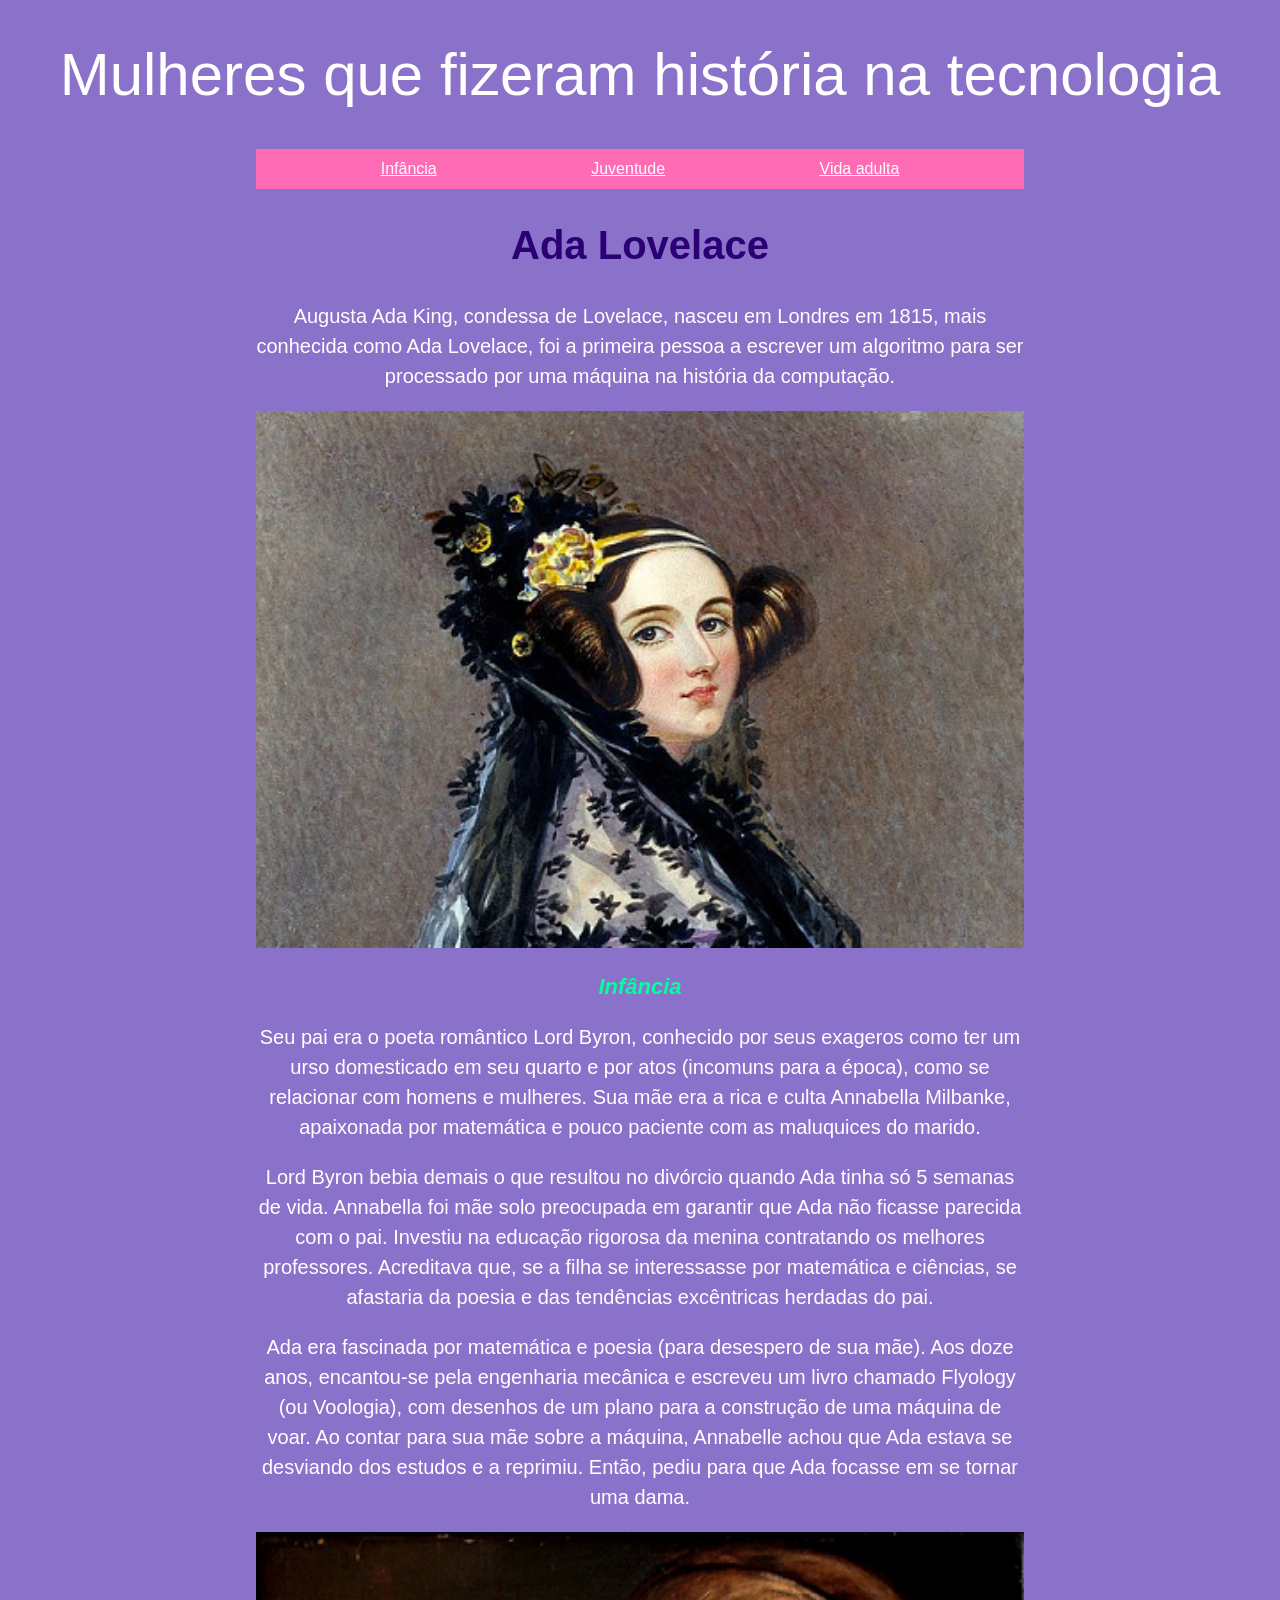
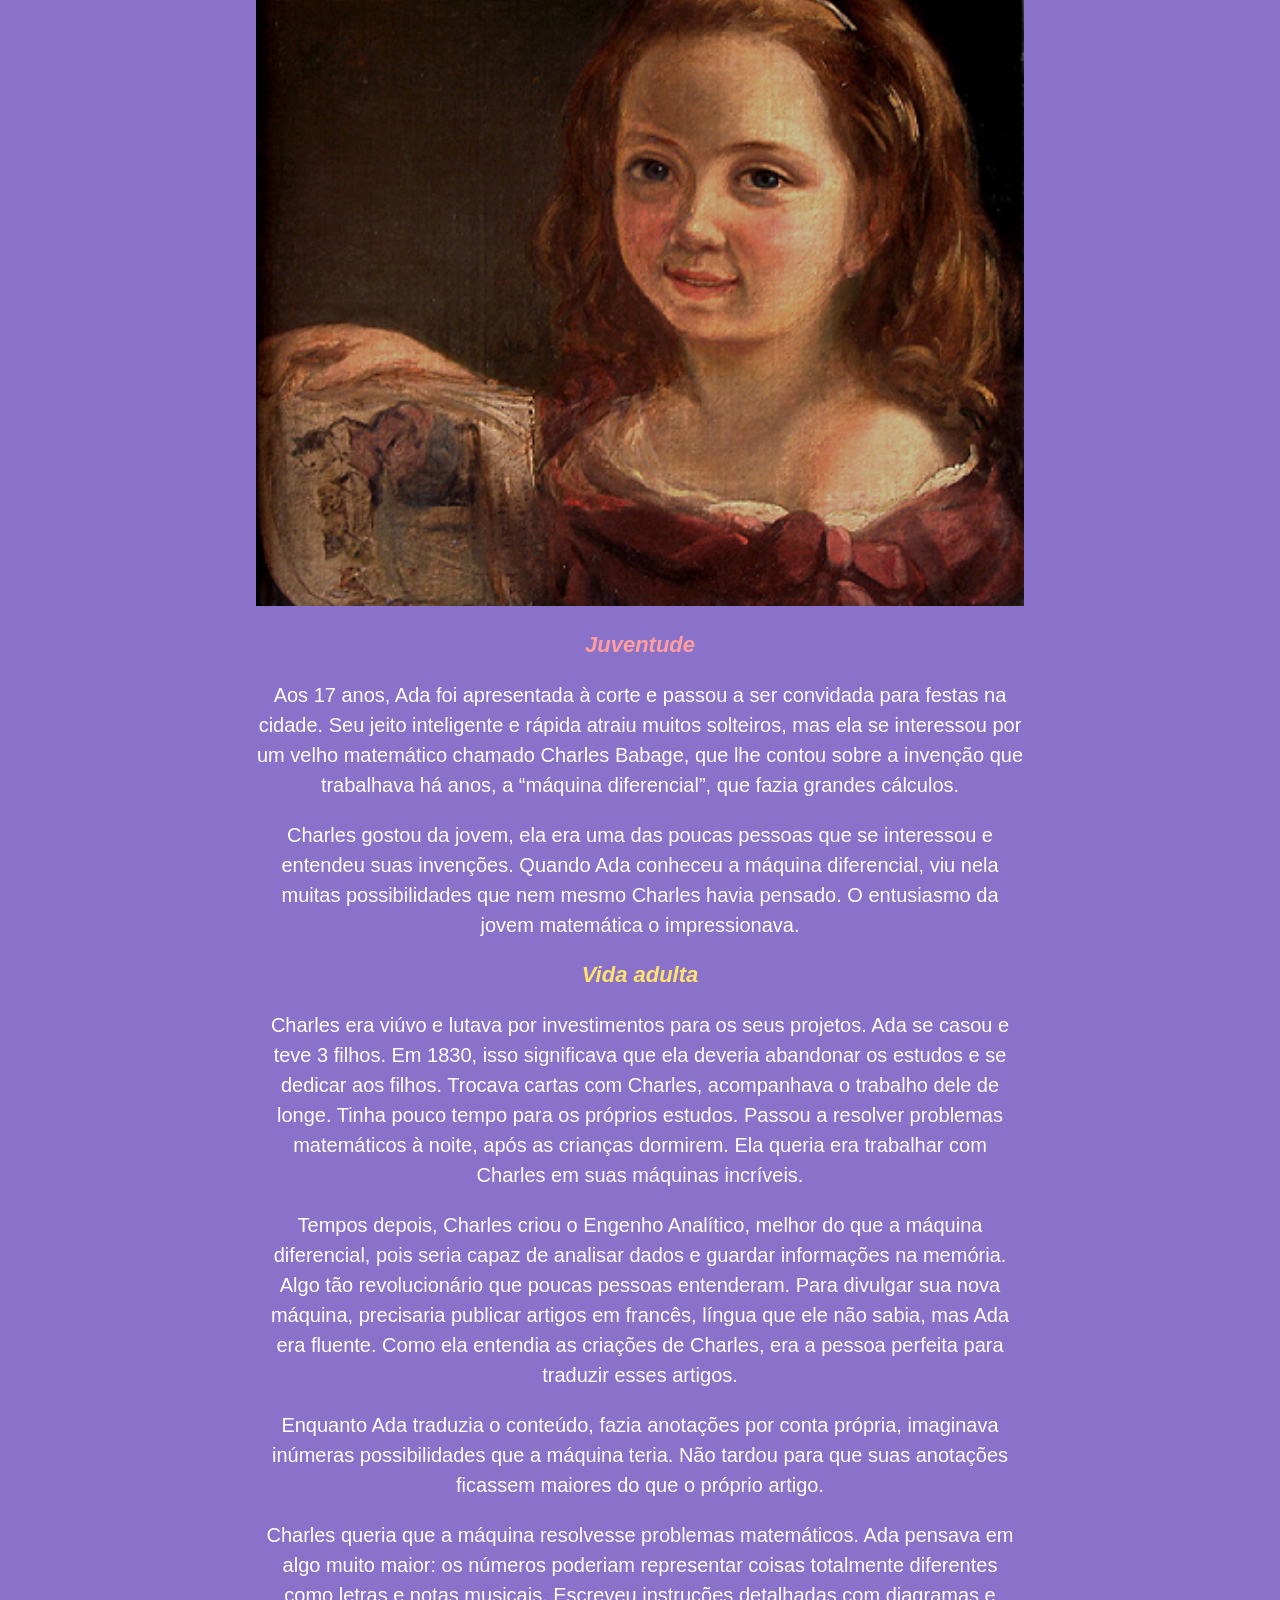
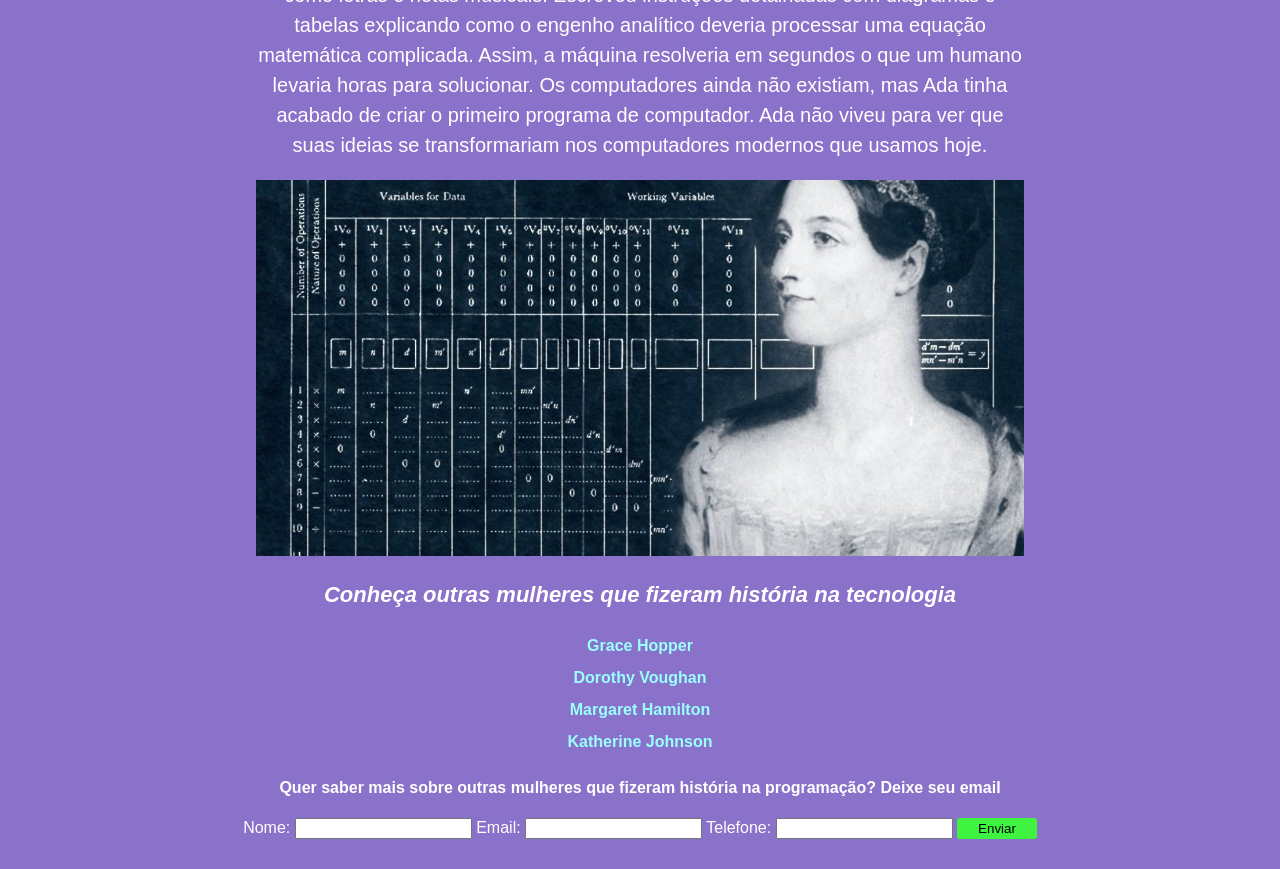
<file: index.html>
<!DOCTYPE html>
    <html>
        <head>
            <title>Ada lovelace</title>
            <link href="css/style.css" rel="stylesheet">
            <link rel="apple-touch-icon" sizes="180x180" href="Icon/apple-touch-icon.png">
            <link rel="icon" type="image/png" sizes="32x32" href="Icon/favicon-32x32.png">
            <link rel="icon" type="image/png" sizes="16x16" href="Icon/favicon-16x16.png">
            <link rel="manifest" href="Icon/site.webmanifest">
        </head>
        <body>
            <h1>Mulheres que fizeram história na tecnologia</h1>
            <nav class="principal">
                <ul>
                    <li>
                        <a href="#Infancia">Infância</a>
                    </li>
                    <li>
                        <a href="#Juventude">Juventude</a>
                    </li>
                    <li>
                        <a href="#Vida Adulta">Vida adulta</a>
                    </li>

                </ul>
            </nav>
            
            <section class="texto">
                <h2>Ada Lovelace</h2>

                <p>Augusta Ada King, condessa de Lovelace, nasceu em Londres em 1815, mais conhecida como Ada Lovelace, foi a primeira pessoa a escrever um algoritmo para ser processado por uma máquina na história da computação.</p>
                <img src="Imagem/adaPintura.png" alt="Imagem que mostra uma pintura colorida de Ada.">

                <section id="Infancia">
                    <h3 class="titulo-verde">Infância</h3>
                    <p>Seu pai era o poeta romântico Lord Byron, conhecido por seus exageros como ter um urso domesticado em seu quarto e por atos (incomuns para a época), como se relacionar com homens e mulheres. Sua mãe era a rica e culta Annabella Milbanke, apaixonada por matemática e pouco paciente com as maluquices do marido.</p>
                    <p>Lord Byron bebia demais o que resultou no divórcio quando Ada tinha só 5 semanas de vida. Annabella foi mãe solo preocupada em garantir que Ada não ficasse parecida com o pai. Investiu na educação rigorosa da menina contratando os melhores professores. Acreditava que, se a filha se interessasse por matemática e ciências, se afastaria da poesia e das tendências excêntricas herdadas do pai.</p>
                    <p>Ada era fascinada por matemática e poesia (para desespero de sua mãe). Aos doze anos, encantou-se pela engenharia mecânica e escreveu um livro chamado Flyology (ou Voologia), com desenhos de um plano para a construção de uma máquina de voar. Ao contar para sua mãe sobre a máquina, Annabelle achou que Ada estava se desviando dos estudos e a reprimiu. Então, pediu para que Ada focasse em se tornar uma dama.</p>

                    <img src="Imagem/adaCrianca.png" alt="Pintura de Ada criança segurando um desenho.">
                </section>

                <section id="Juventude">
                    <h3 class="titulo-vermelho">Juventude</h3>
                    <p>Aos 17 anos, Ada foi apresentada à corte e passou a ser convidada para festas na cidade. Seu jeito inteligente e rápida atraiu muitos solteiros, mas ela se interessou por um velho matemático chamado Charles Babage, que lhe contou sobre a invenção que trabalhava há anos, a “máquina diferencial”, que fazia grandes cálculos.</p>
                    <p>Charles gostou da jovem, ela era uma das poucas pessoas que se interessou e entendeu suas invenções. Quando Ada conheceu a máquina diferencial, viu nela muitas possibilidades que nem mesmo Charles havia pensado. O entusiasmo da jovem matemática o impressionava.</p>
                </section>
                
                <section id="Vida Adulta">
                    <h3 class="titulo-amarelo">Vida adulta</h3>
                    <p>Charles era viúvo e lutava por investimentos para os seus projetos. Ada se casou e teve 3 filhos. Em 1830, isso significava que ela deveria abandonar os estudos e se dedicar aos filhos. Trocava cartas com Charles, acompanhava o trabalho dele de longe. Tinha pouco tempo para os próprios estudos. Passou a resolver problemas matemáticos à noite, após as crianças dormirem. Ela queria era trabalhar com Charles em suas máquinas incríveis.</p>
                    <p>Tempos depois, Charles criou o Engenho Analítico, melhor do que a máquina diferencial, pois seria capaz de analisar dados e guardar informações na memória. Algo tão revolucionário que poucas pessoas entenderam. Para divulgar sua nova máquina, precisaria publicar artigos em francês, língua que ele não sabia, mas Ada era fluente. Como ela entendia as criações de Charles, era a pessoa perfeita para traduzir esses artigos.</p>
                    <p>Enquanto Ada traduzia o conteúdo, fazia anotações por conta própria, imaginava inúmeras possibilidades que a máquina teria. Não tardou para que suas anotações ficassem maiores do que o próprio artigo.</p>
                    <p>Charles queria que a máquina resolvesse problemas matemáticos. Ada pensava em algo muito maior: os números poderiam representar coisas totalmente diferentes como letras e notas musicais. Escreveu instruções detalhadas com diagramas e tabelas explicando como o engenho analítico deveria processar uma equação matemática complicada. Assim, a máquina resolveria em segundos o que um humano levaria horas para solucionar. Os computadores ainda não existiam, mas Ada tinha acabado de criar o primeiro programa de computador. Ada não viveu para ver que suas ideias se transformariam nos computadores modernos que usamos hoje.</p>
                    <img src="Imagem/adaTabela.png" alt="Pintura de Ada jovem ao lado de uma tabela com algoritmos."> 
                </section>

            </section>

            <h3>Conheça outras mulheres que fizeram história na tecnologia</h3>

            <nav>
                <ul>
                    <li>
                        <a href="https://pt.wikipedia.org/wiki/Grace_Hopper" target="_blank">Grace Hopper</a>
                    </li>

                    <li>
                        <a href="https://pt.wikipedia.org/wiki/Dorothy_Vaughan" target="_blank">Dorothy Voughan</a>
                    </li>

                    <li>
                        <a href="https://pt.wikipedia.org/wiki/Margaret_Hamilton_(cientista_da_computa%C3%A7%C3%A3o)" target="_blank">Margaret Hamilton</a>
                    </li>
                    
                    <li>
                        <a href="https://pt.wikipedia.org/wiki/Katherine_Johnson" target="_blank">Katherine Johnson</a>
                    </li>
                </ul>
            </nav>  
            <h4>Quer saber mais sobre outras mulheres que fizeram história na programação? Deixe seu email</h4>  
            <form>
                <label for="nome">Nome: </label>
                <input id="nome" type="text">

                <label for="email">Email: </label>
                <input id="email" type="email">

                <label for="telefone">Telefone: </label>
                <input id="telefone" type="tel" pattern="\([0-9]{2}\)\s?[0-9]{5}-[0-9]{4}">

                <button id="botaoEnviar">Enviar</button>
            </form>

        <script type="text/javascript" src="js/script.js"></script>
        </body>
    </html>
</file>
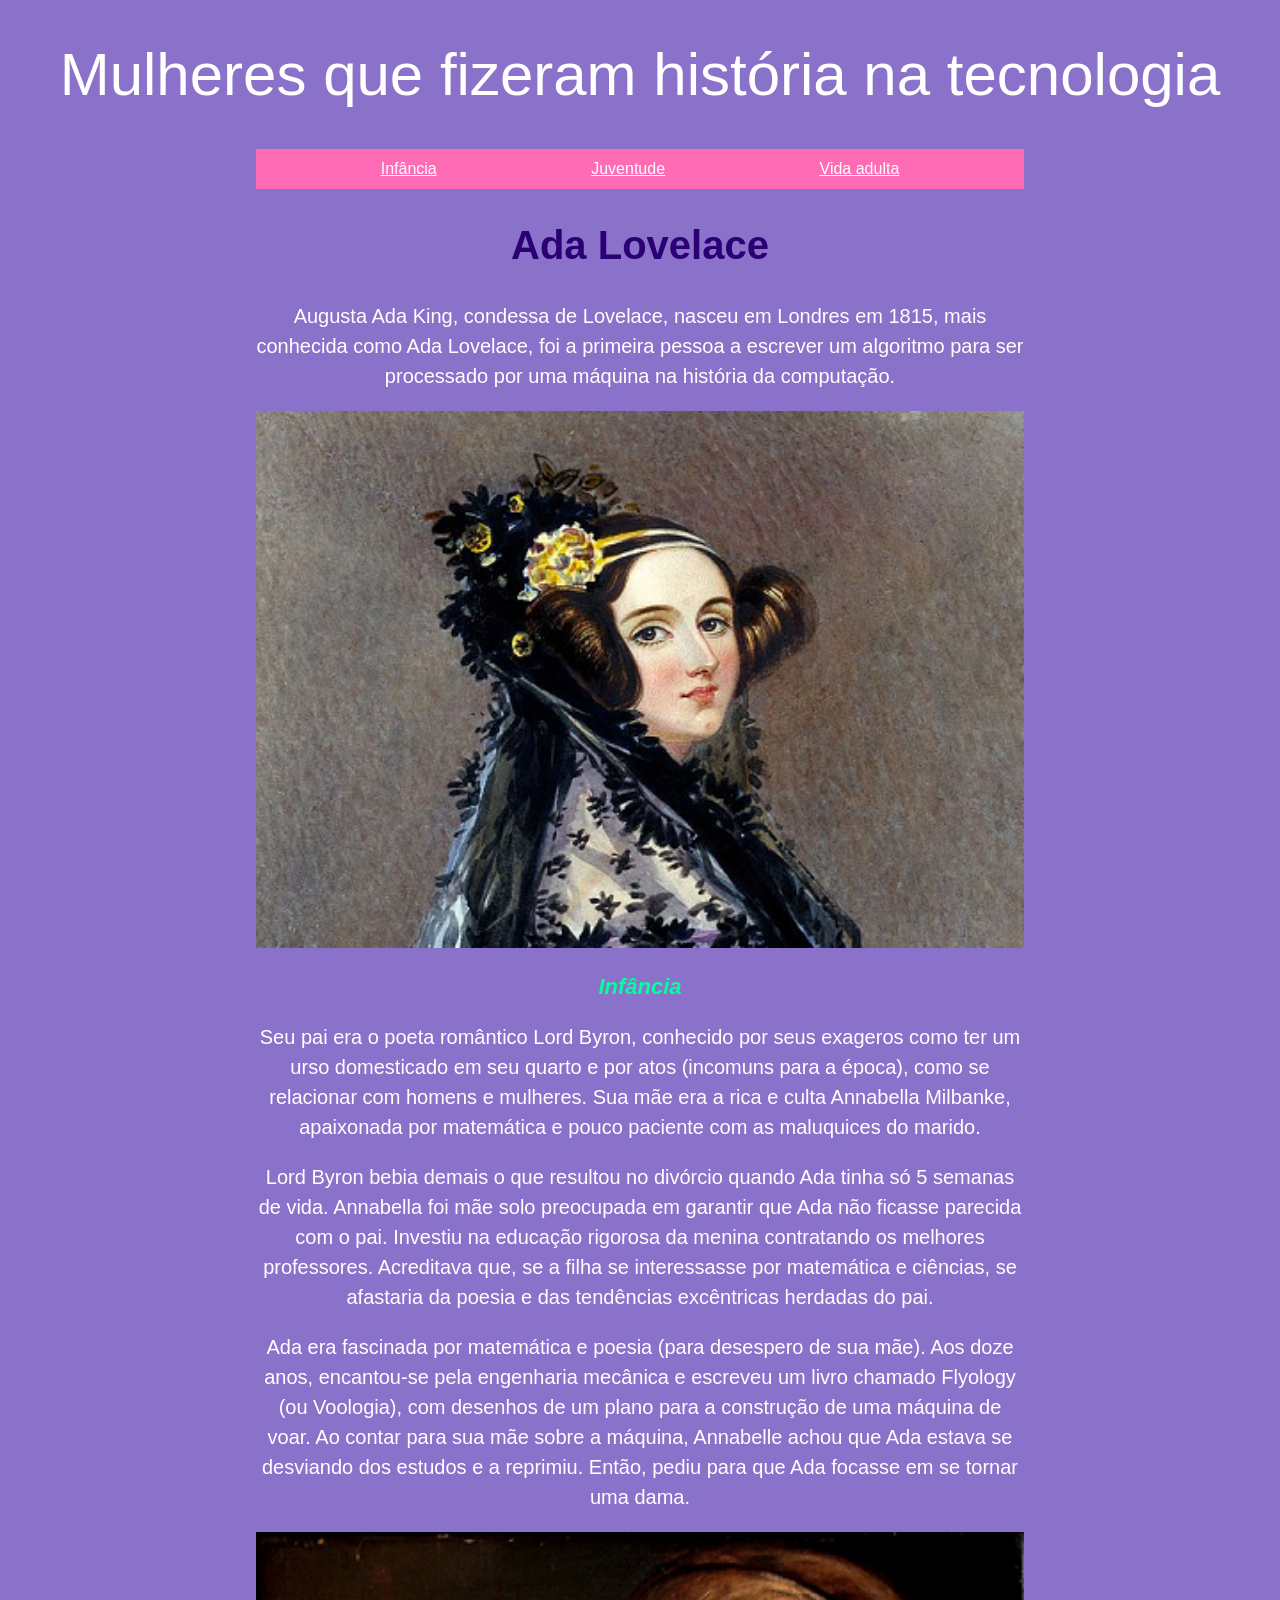
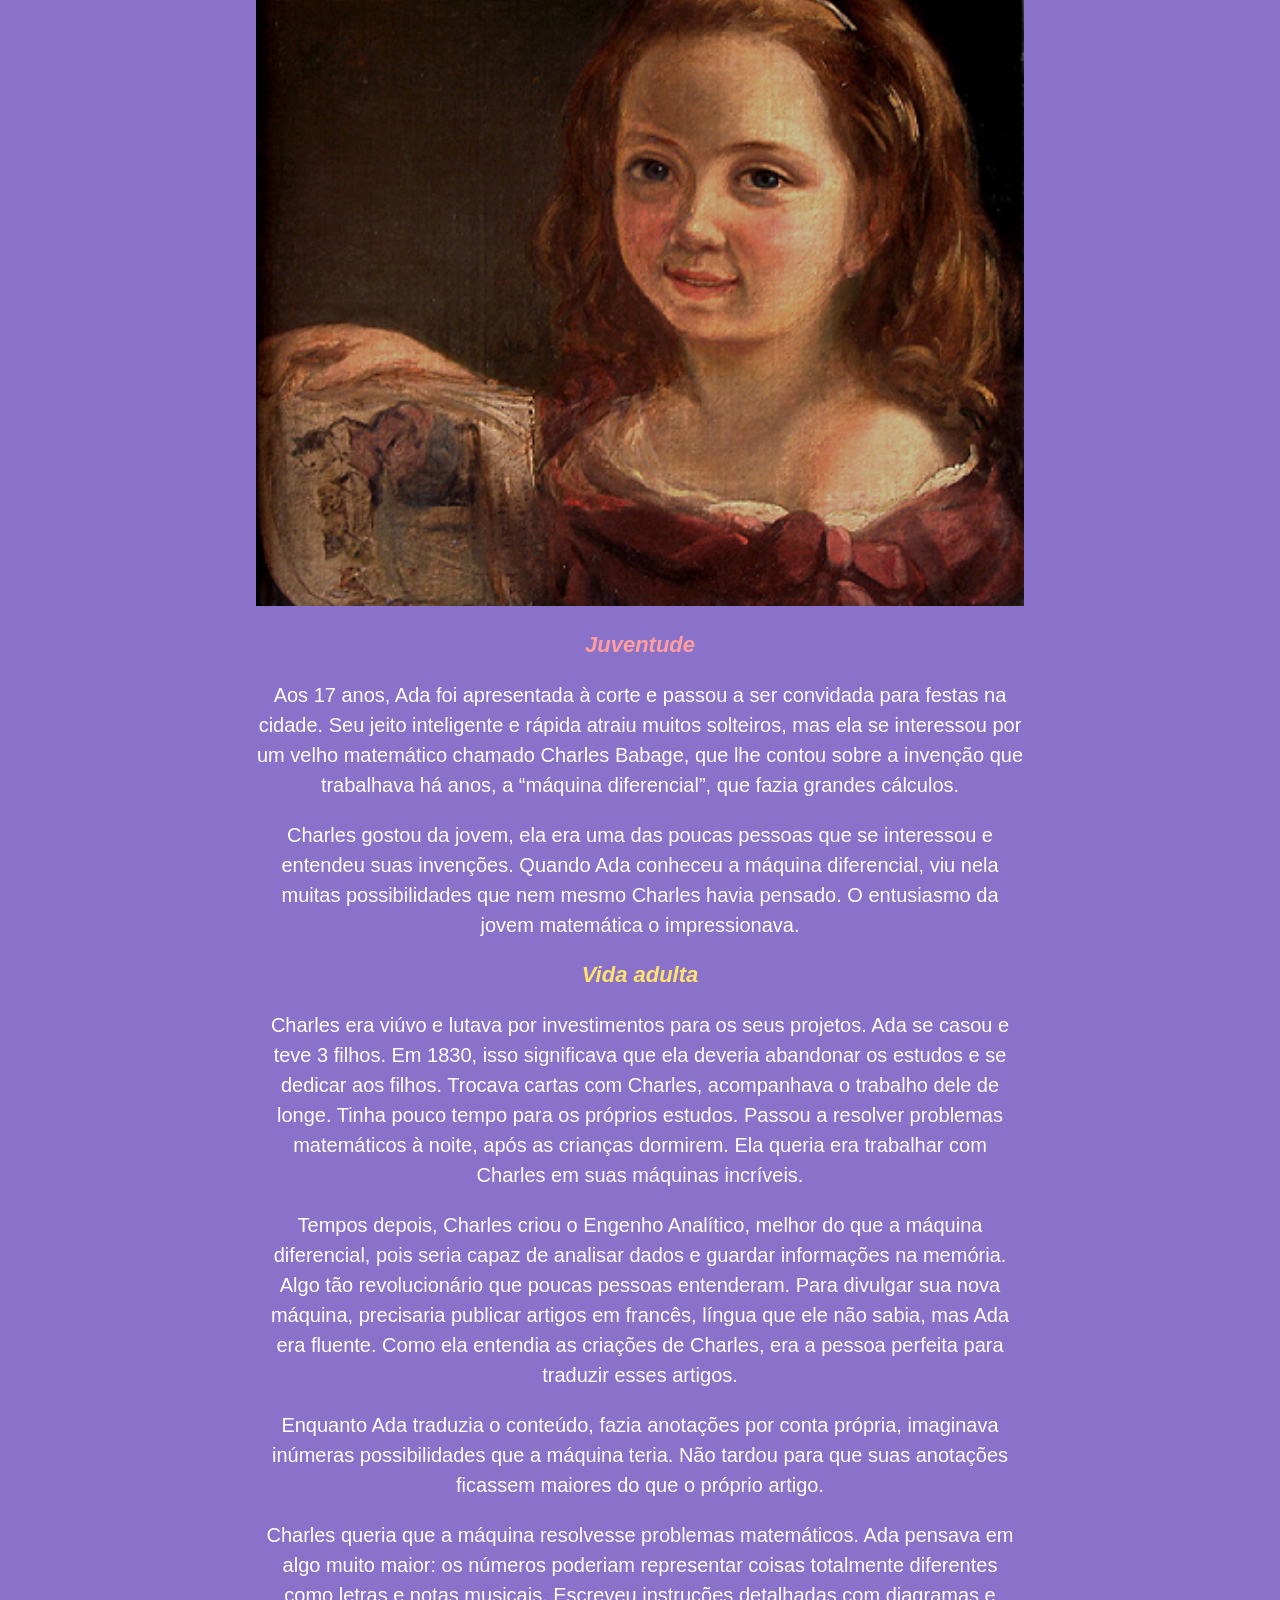
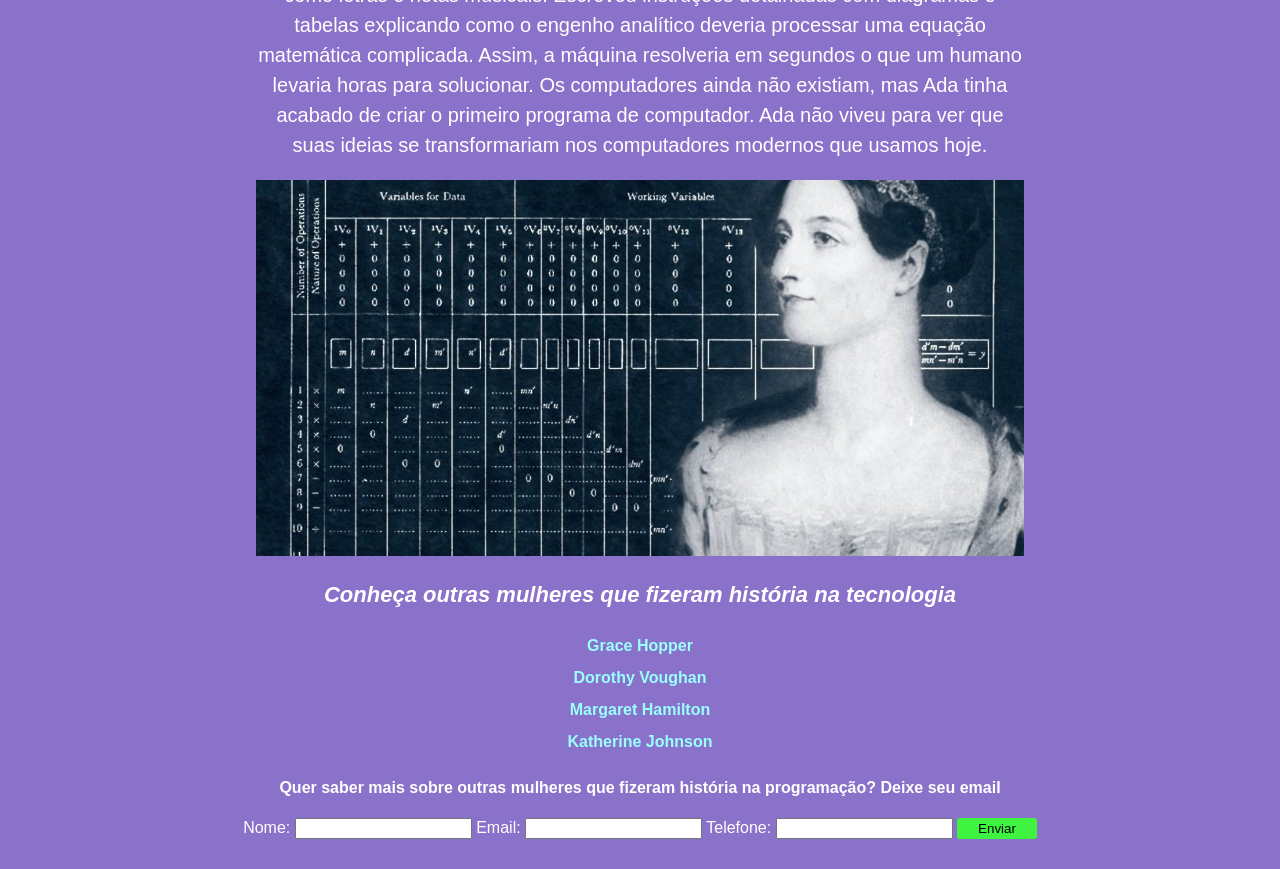
<file: projetoAda.html>
<!DOCTYPE html>
    <html>
        <head>
            <title>Ada lovelace</title>
            <link href="css/style.css" rel="stylesheet">
        </head>
        <body>
            <h1>Mulheres que fizeram história na tecnologia</h1>
            <nav class="principal">
                <ul>
                    <li>
                        <a href="#Infancia">Infância</a>
                    </li>
                    <li>
                        <a href="#Juventude">Juventude</a>
                    </li>
                    <li>
                        <a href="#Vida Adulta">Vida adulta</a>
                    </li>

                </ul>
            </nav>
            
            <section class="texto">
                <h2>Ada Lovelace</h2>

                <p>Augusta Ada King, condessa de Lovelace, nasceu em Londres em 1815, mais conhecida como Ada Lovelace, foi a primeira pessoa a escrever um algoritmo para ser processado por uma máquina na história da computação.</p>
                <img src="Imagem/adaPintura.png" alt="Imagem que mostra uma pintura colorida de Ada.">

                <section id="Infancia">
                    <h3 class="titulo-verde">Infância</h3>
                    <p>Seu pai era o poeta romântico Lord Byron, conhecido por seus exageros como ter um urso domesticado em seu quarto e por atos (incomuns para a época), como se relacionar com homens e mulheres. Sua mãe era a rica e culta Annabella Milbanke, apaixonada por matemática e pouco paciente com as maluquices do marido.</p>
                    <p>Lord Byron bebia demais o que resultou no divórcio quando Ada tinha só 5 semanas de vida. Annabella foi mãe solo preocupada em garantir que Ada não ficasse parecida com o pai. Investiu na educação rigorosa da menina contratando os melhores professores. Acreditava que, se a filha se interessasse por matemática e ciências, se afastaria da poesia e das tendências excêntricas herdadas do pai.</p>
                    <p>Ada era fascinada por matemática e poesia (para desespero de sua mãe). Aos doze anos, encantou-se pela engenharia mecânica e escreveu um livro chamado Flyology (ou Voologia), com desenhos de um plano para a construção de uma máquina de voar. Ao contar para sua mãe sobre a máquina, Annabelle achou que Ada estava se desviando dos estudos e a reprimiu. Então, pediu para que Ada focasse em se tornar uma dama.</p>

                    <img src="Imagem/adaCrianca.png" alt="Pintura de Ada criança segurando um desenho.">
                </section>

                <section id="Juventude">
                    <h3 class="titulo-vermelho">Juventude</h3>
                    <p>Aos 17 anos, Ada foi apresentada à corte e passou a ser convidada para festas na cidade. Seu jeito inteligente e rápida atraiu muitos solteiros, mas ela se interessou por um velho matemático chamado Charles Babage, que lhe contou sobre a invenção que trabalhava há anos, a “máquina diferencial”, que fazia grandes cálculos.</p>
                    <p>Charles gostou da jovem, ela era uma das poucas pessoas que se interessou e entendeu suas invenções. Quando Ada conheceu a máquina diferencial, viu nela muitas possibilidades que nem mesmo Charles havia pensado. O entusiasmo da jovem matemática o impressionava.</p>
                </section>
                
                <section id="Vida Adulta">
                    <h3 class="titulo-amarelo">Vida adulta</h3>
                    <p>Charles era viúvo e lutava por investimentos para os seus projetos. Ada se casou e teve 3 filhos. Em 1830, isso significava que ela deveria abandonar os estudos e se dedicar aos filhos. Trocava cartas com Charles, acompanhava o trabalho dele de longe. Tinha pouco tempo para os próprios estudos. Passou a resolver problemas matemáticos à noite, após as crianças dormirem. Ela queria era trabalhar com Charles em suas máquinas incríveis.</p>
                    <p>Tempos depois, Charles criou o Engenho Analítico, melhor do que a máquina diferencial, pois seria capaz de analisar dados e guardar informações na memória. Algo tão revolucionário que poucas pessoas entenderam. Para divulgar sua nova máquina, precisaria publicar artigos em francês, língua que ele não sabia, mas Ada era fluente. Como ela entendia as criações de Charles, era a pessoa perfeita para traduzir esses artigos.</p>
                    <p>Enquanto Ada traduzia o conteúdo, fazia anotações por conta própria, imaginava inúmeras possibilidades que a máquina teria. Não tardou para que suas anotações ficassem maiores do que o próprio artigo.</p>
                    <p>Charles queria que a máquina resolvesse problemas matemáticos. Ada pensava em algo muito maior: os números poderiam representar coisas totalmente diferentes como letras e notas musicais. Escreveu instruções detalhadas com diagramas e tabelas explicando como o engenho analítico deveria processar uma equação matemática complicada. Assim, a máquina resolveria em segundos o que um humano levaria horas para solucionar. Os computadores ainda não existiam, mas Ada tinha acabado de criar o primeiro programa de computador. Ada não viveu para ver que suas ideias se transformariam nos computadores modernos que usamos hoje.</p>
                    <img src="Imagem/adaTabela.png" alt="Pintura de Ada jovem ao lado de uma tabela com algoritmos."> 
                </section>

            </section>

            <h3>Conheça outras mulheres que fizeram história na tecnologia</h3>

            <nav>
                <ul>
                    <li>
                        <a href="https://pt.wikipedia.org/wiki/Grace_Hopper" target="_blank">Grace Hopper</a>
                    </li>

                    <li>
                        <a href="https://pt.wikipedia.org/wiki/Dorothy_Vaughan" target="_blank">Dorothy Voughan</a>
                    </li>

                    <li>
                        <a href="https://pt.wikipedia.org/wiki/Margaret_Hamilton_(cientista_da_computa%C3%A7%C3%A3o)" target="_blank">Margaret Hamilton</a>
                    </li>
                    
                    <li>
                        <a href="https://pt.wikipedia.org/wiki/Katherine_Johnson" target="_blank">Katherine Johnson</a>
                    </li>
                </ul>
            </nav>  
            <h4>Quer saber mais sobre outras mulheres que fizeram história na programação? Deixe seu email</h4>  
            <form>
                <label for="nome">Nome: </label>
                <input id="nome" type="text">

                <label for="email">Email: </label>
                <input id="email" type="email">

                <label for="telefone">Telefone: </label>
                <input id="telefone" type="tel" pattern="\([0-9]{2}\)\s?[0-9]{5}-[0-9]{4}">

                <button id="botaoEnviar">Enviar</button>
            </form>

        <script type="text/javascript" src="js/script.js"></script>
        </body>
    </html>
</file>
<file: css/style.css>
body{
    text-align: center;
    font-family:Open Sans,sans-serif;
    background-color: #8A71C9;
    color:#FFFFFF;
    margin:0px 0px 30px 0px;
}
button{
    background: #41f341;
    border: 1px solid transparent;
    padding: 2px 20px;
    border-radius: 3px;
}

h1{
    font-size:60px;
    font-weight: 300;
}

h2{
    color:#2a0074;
    font-size:40px;
}

h3{
    font-size:22px;
    font-style: italic;
}

p{
    font-size:20px;
    line-height: 1.5;
}

.titulo-verde{
    color:#04ff9f;
}
.titulo-vermelho{
    color:#FF9E9E
}
.titulo-amarelo{
    color:#ffe36d
}
.texto{
    width:60%;
    margin:0 auto;
}

img {
  width: 100%;
  height: auto;
}

ul{
    list-style-type: none;
    line-height: 2;
    padding-left:0;
}

a{
    text-decoration: none;
    color:#99ffff;
    font-weight: 700;
}
.principal{
    background: #ff6cb5;
    height: auto;
    max-width: 60%;
    margin: 0 auto;
}
.principal a{
    color: #FFFFFF;
    text-decoration: underline;
    font-weight: normal;
}
.principal li{
    display: inline-block;
    line-height: 2.5;
    margin: 0 75px;
}
nav ul li a:hover,
nav ul li a:focus {
    color: #ffffff;
    text-decoration: underline;
}
</file>
